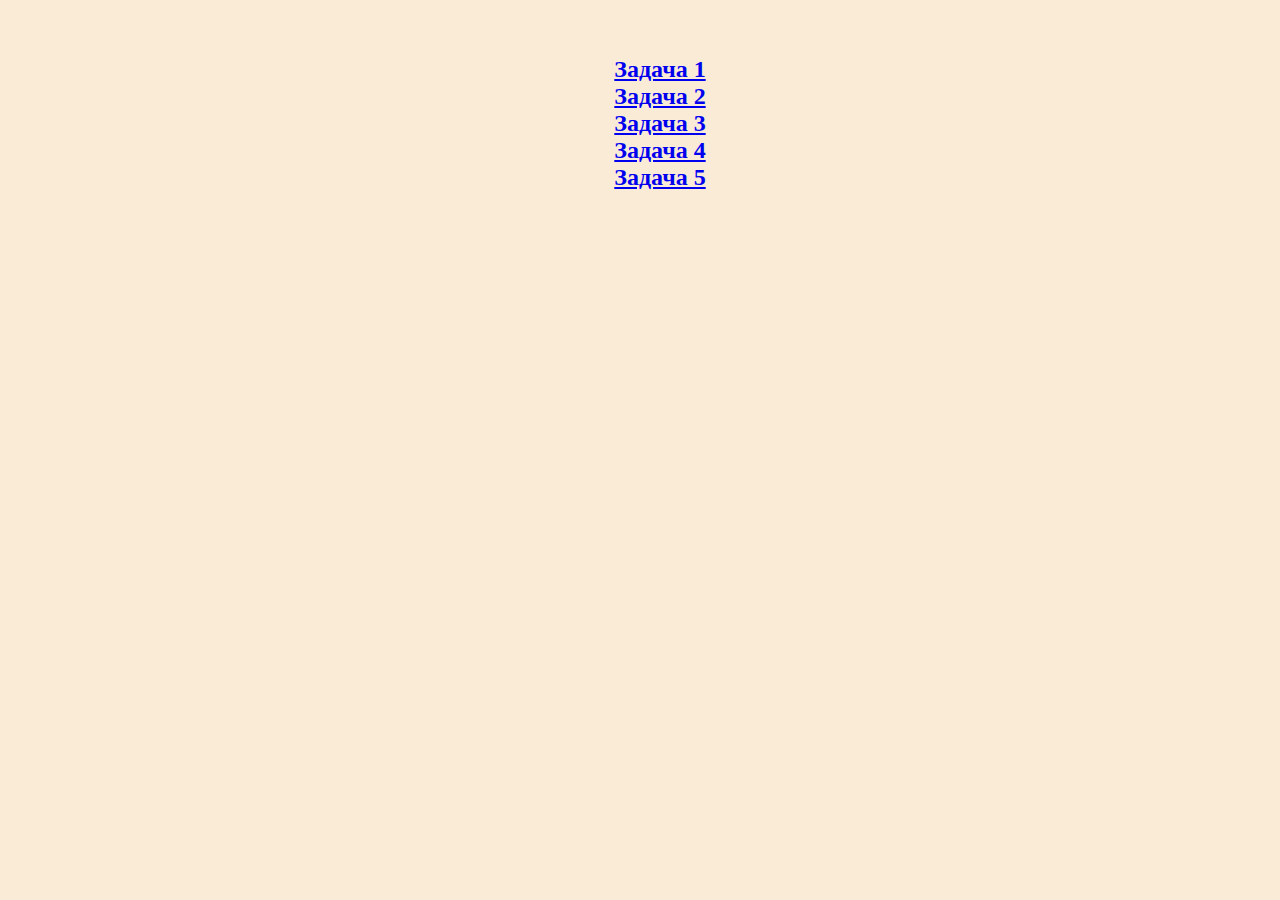
<file: Новая папка/index.html>
<!DOCTYPE html>
<html lang="en">
<head>
    <meta charset="UTF-8">
    <title>JS-Start</title>
    <link rel="stylesheet"  href="style.css">
</head>
<body>
<ul>
  <h2>
  <li>
    <a href="task1/index.html">Задача 1</a>
  </li>
  <li>
    <a href="task2/index.html">Задача 2</a>
  </li>
  <li>
    <a href="task3/index.html">Задача 3</a>
  </li>
  <li>
    <a href="task4/index.html">Задача 4</a>
  </li>
  <li>
    <a href="task5/index.html">Задача 5</a>
  </li>
  </h2>
</ul>
</body>
</html>
</file>
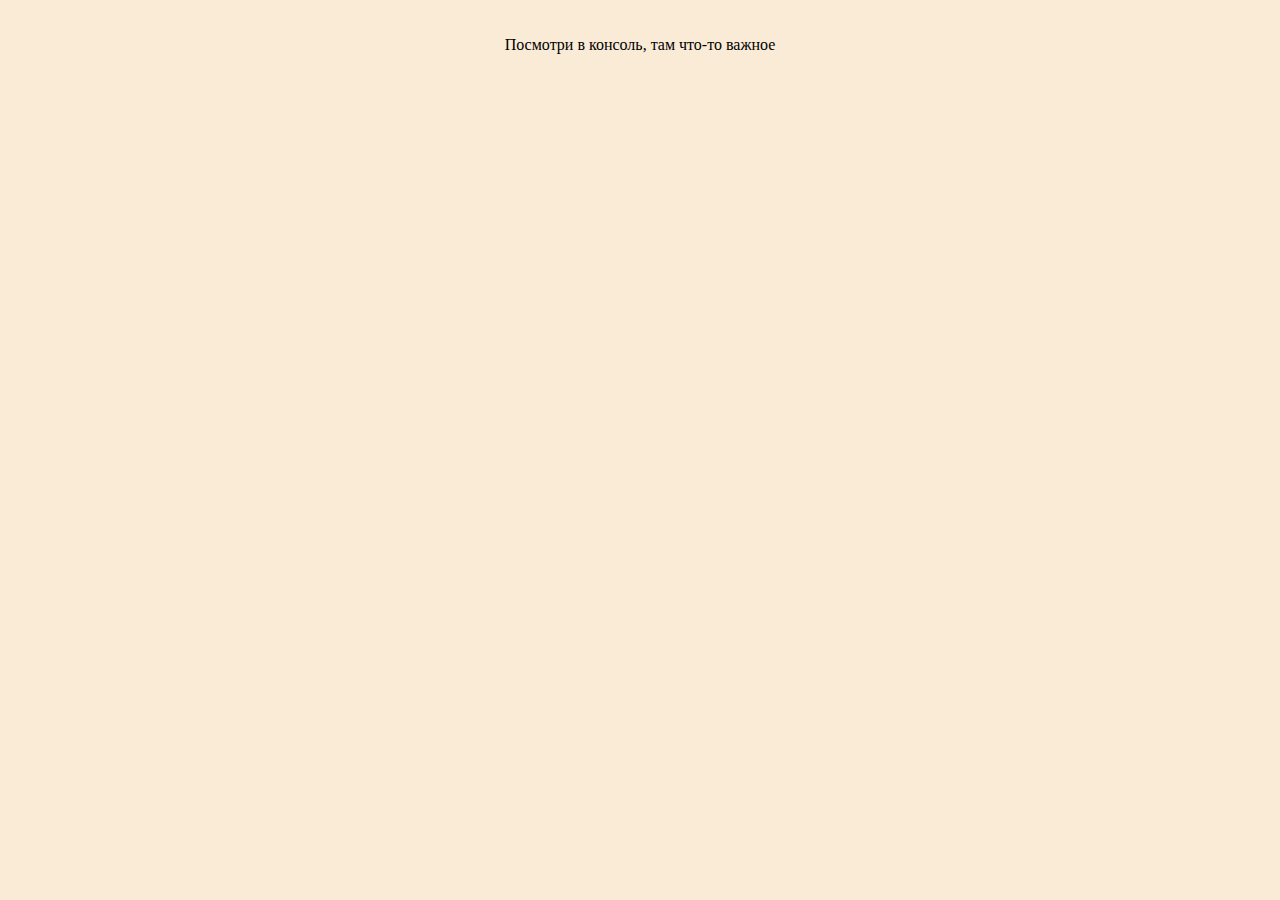
<file: Новая папка/task1/index.html>
<!DOCTYPE html>
<html lang="en">
<head>
    <meta charset="UTF-8">
    <title>JS-Start. 1 задача</title>
    <link rel="stylesheet"  href="style.css">
</head>
<body>
<p>Посмотри в консоль, там что-то важное</p>
</body>
<script src="script.js"></script>
</html>
</file>
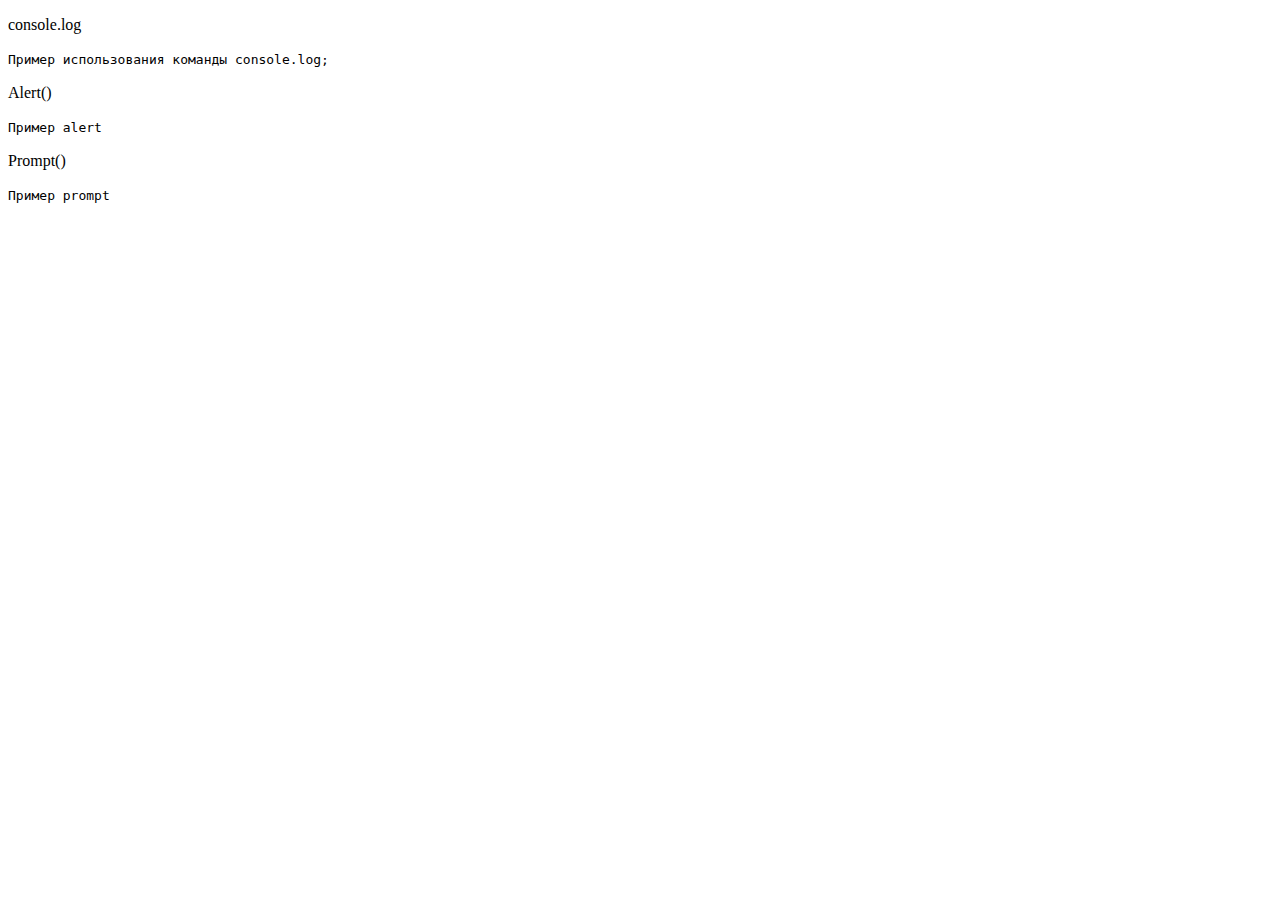
<file: Новая папка/task2/index.html>
<!DOCTYPE html>
<html lang="en">
<head>
    <meta charset="UTF-8">
    <title>JS-Start. 2 задача</title>
</head>
<body>
<p id="consoleLog">console.log</p>
<code>
  Пример использования команды console.log;
</code>
<p id="alert">Alert()</p>
<code>
  Пример alert
</code>
<p id="prompt">Prompt()</p>
<code>
  Пример prompt
</code>
<script src="script.js"></script>
</body>
</html>
</file>
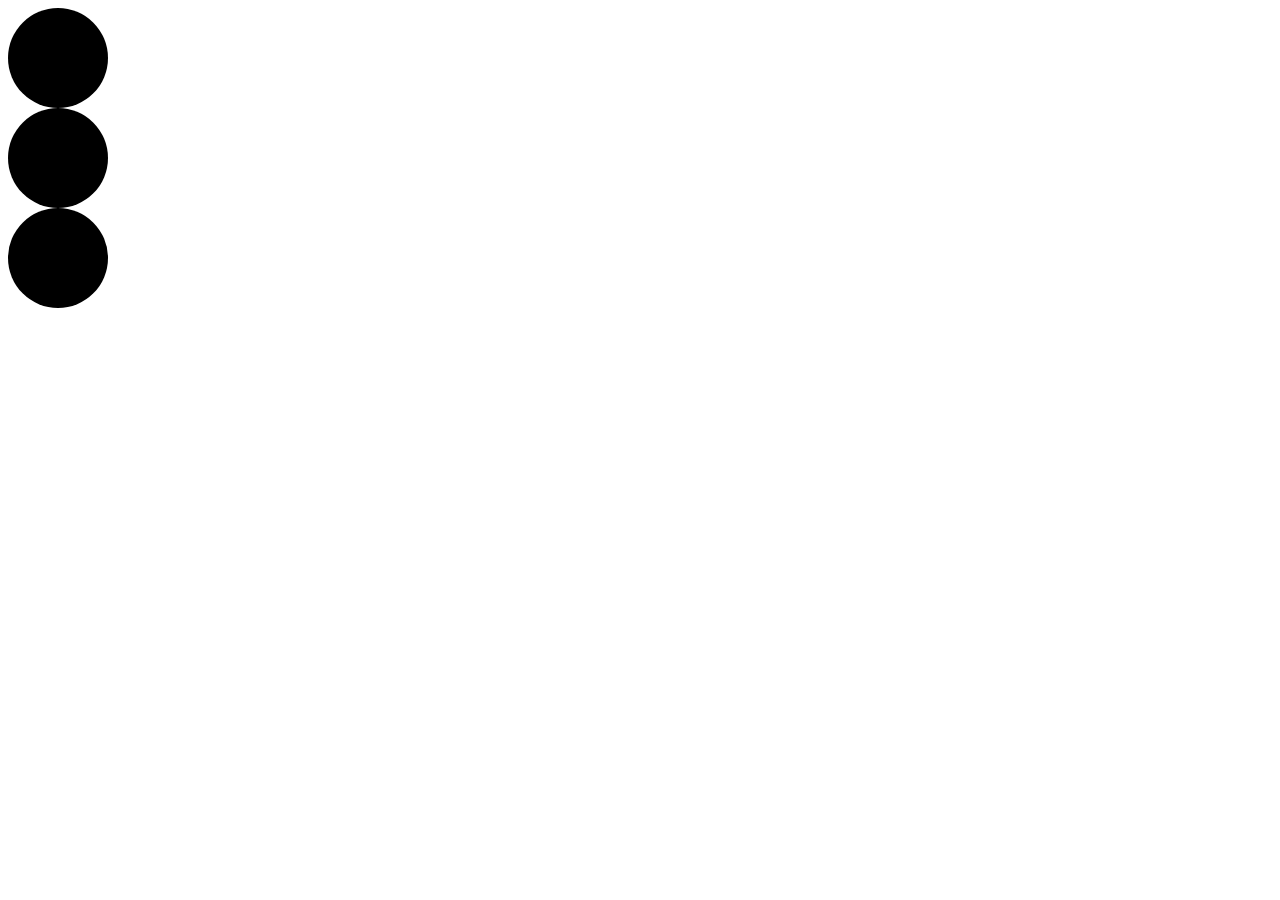
<file: Новая папка/task3/index.html>
<!DOCTYPE html>
<html lang="en">
<head>
    <meta charset="UTF-8">
    <title>JS-Start. 3 задача</title>
    <link rel="stylesheet" type="text/css" href="style.css">
</head>
<body>
<div id="trafficLight"></div>
<div id="Yellow"></div>
<div id="Green"></div>
<script src="script.js"></script>
</body>
</html>
</file>
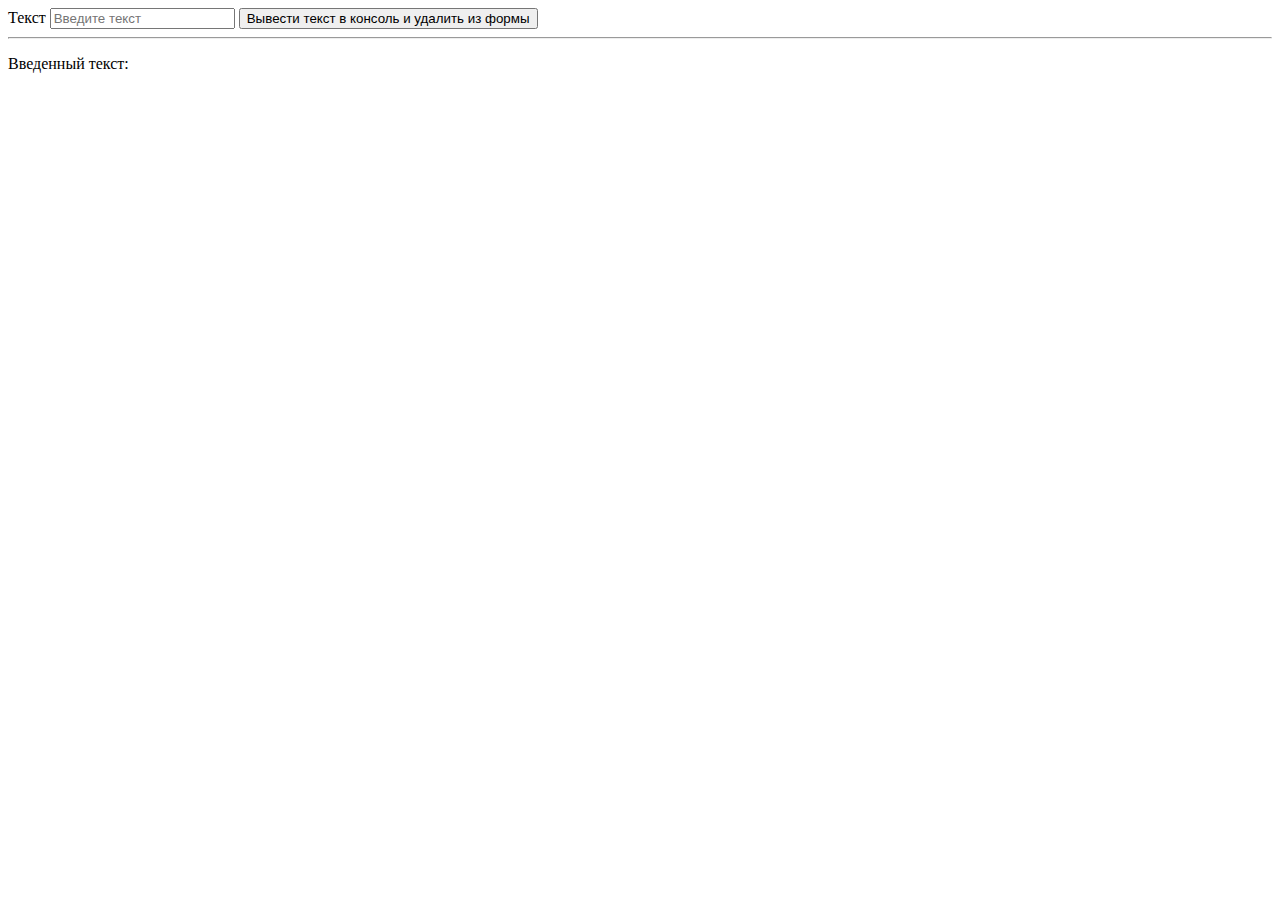
<file: Новая папка/task5/index.html>
<!DOCTYPE html>
<html lang="en">
<head>
    <meta charset="UTF-8">
    <title>JS-Start. 3 задача</title>
</head>
<body>
<form id="form">
    <label>
        Текст
        <input type="text" placeholder="Введите текст" id="firstplace"we2q1 >
    </label>
    <button type="submit" id="duplicateField">
        Вывести текст в консоль и удалить из формы
    </button>
</form>
<hr>
<p>Введенный текст:</p>
<p id="duplicateField1" ></p>
<script src="script.js"></script>
</body>
</html>
</file>
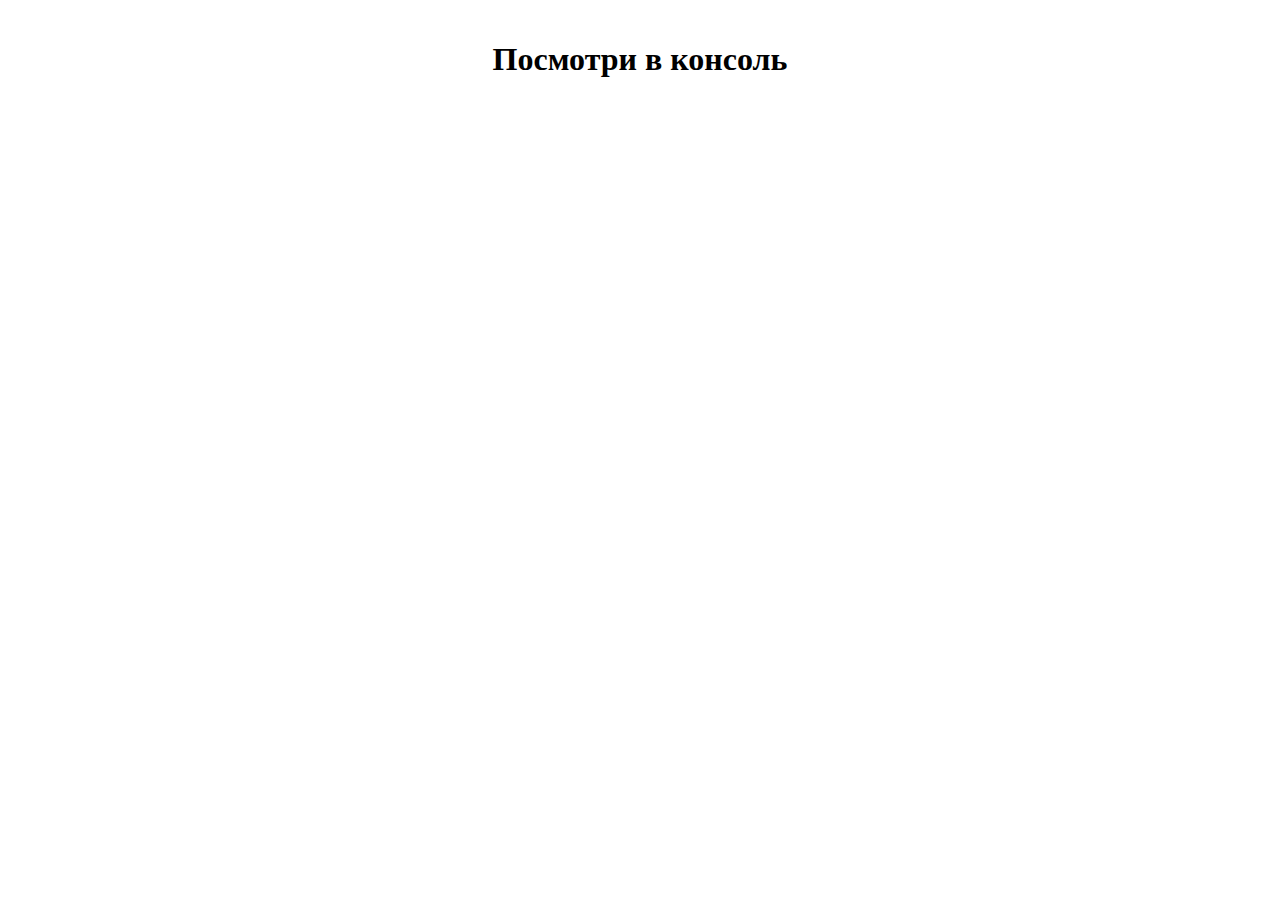
<file: Новая папка/task4/index1.html>
<!DOCTYPE html>
<html lang="en">
<head>
    <meta charset="UTF-8">
    <title>JS-Start. 4 задача</title>
    <link rel="stylesheet"  href="style.css">
</head>
<body>
    <h1>Посмотри в консоль</h1>
<script src="script.js"></script>
</body>

</html>
</file>
<file: Новая папка/style.css>
html{
    background-color: antiquewhite;
}
ul{
    padding-top: 20px;
    padding-bottom: 60px;
    text-align: center;
    color: antiquewhite;
    font-weight: 600;
    
    
    
}
</file>
<file: Новая папка/task1/style.css>
p{
    text-align: center;
    padding-top: 20px;
    padding-bottom: 60px;
    
    
}
html{
    background-color: antiquewhite;
}
</file>
<file: Новая папка/task3/style.css>
#trafficLight {
    width: 100px;
    height: 100px;
    border-radius: 50%;
    background: black;
    
  }
#Yellow {
    width: 100px;
    height: 100px;
    border-radius: 50%;
    background: black; 
  }
#Green
{
    width: 100px;
    height: 100px;
    border-radius: 50%;
    background: black;
    
  }
</file>
<file: Новая папка/task4/style.css>
h1{
    text-align: center;
    padding-top: 20px;
    padding-bottom: 60px;
}
</file>
